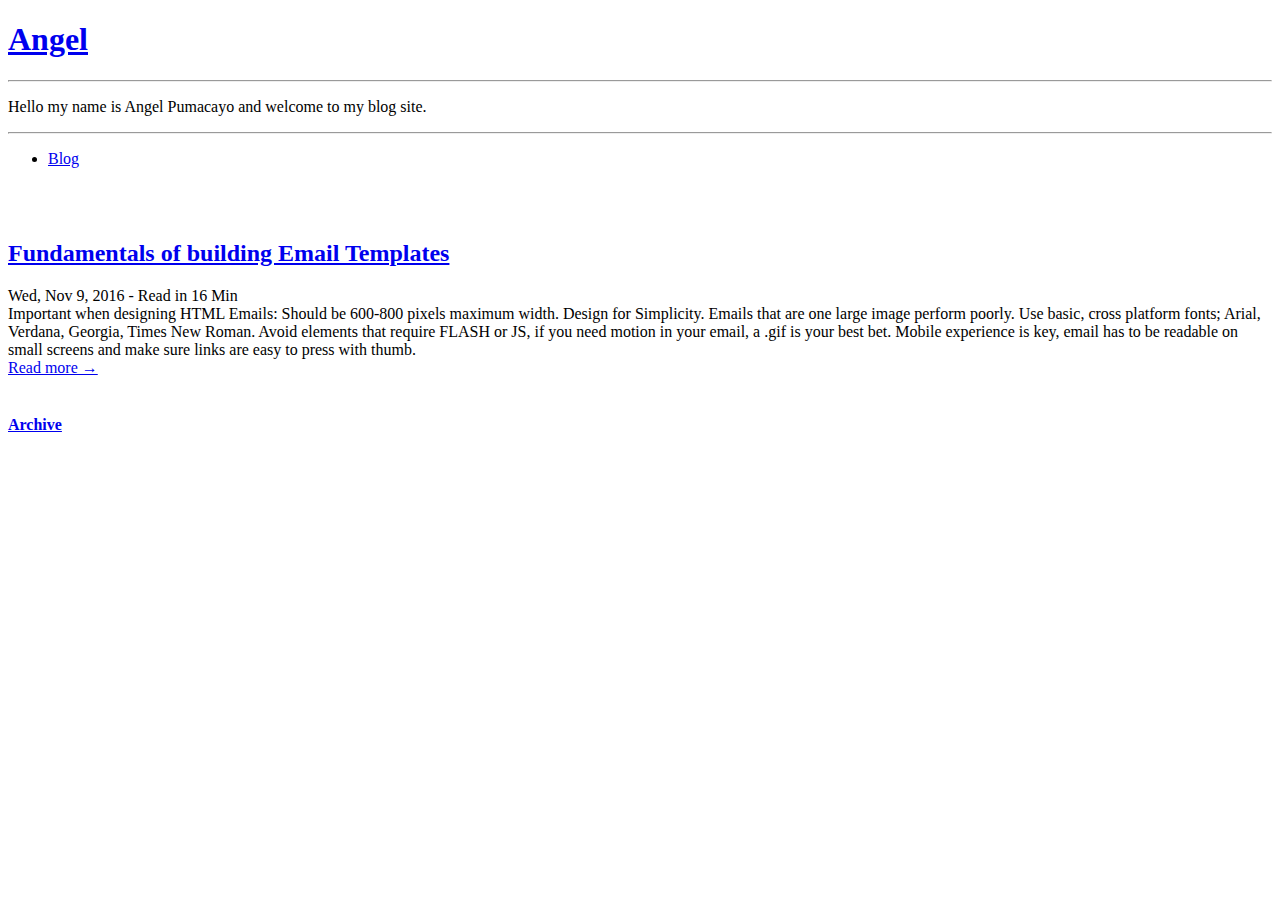
<file: public/index.html>
<!DOCTYPE html>
<html xmlns="http://www.w3.org/1999/xhtml" xml:lang="en" lang="en-us">
<head>
	<meta name="generator" content="Hugo 0.17" />
    <meta http-equiv="content-type" content="text/html; charset=utf-8">
    
    <meta name="viewport" content="width=device-width, initial-scale=1.0, maximum-scale=1">
    <title> Angel  &middot; Angel  </title>
    
    <link rel="stylesheet" type="text/css" href="https://angelpumacayo10.github.io/email-blog//css/uno.css" />
    <link rel="stylesheet" type="text/css" href="https://angelpumacayo10.github.io/email-blog//css/lightGallery.css" />
    
    <link rel="apple-touch-icon-precomposed" sizes="144x144" href="/apple-touch-icon-144-precomposed.png">
    <link rel="shortcut icon" href="/favicon.ico">
    
    <link href="https://angelpumacayo10.github.io/email-blog/index.xml" rel="alternate" type="application/rss+xml" title="Angel " />
    
    <script src="https://angelpumacayo10.github.io/email-blog//js/jquery.min.js"></script>
    <script src="https://angelpumacayo10.github.io/email-blog//js/main.min.js">
    </script>
</head>

    <body>
        <div id="scriptHeader">
    <span class="mobile btn-mobile-menu">
            <i class="fa fa-bars btn-mobile-menu__icon"></i>
            <i class="fa fa-times btn-mobile-close__icon hidden"> </i>
    </span>
    <header class="
        
        
                panel-cover
        
        " >
    <div class="panel-main">
        <div class="panel-main__inner panel-inverted">
            <div class="panel-main__content"> 
                <h1 class="panel-cover__title panel-title">
                    <a href="https://angelpumacayo10.github.io/email-blog//"  title="link to homepage for Angel ">Angel </a>
                </h1>
                <hr class="panel-cover__divider" />
                <p class="panel-cover__description">  Hello my name is Angel Pumacayo and welcome to my blog site.  </p>
                <hr class="panel-cover__divider panel-cover__divider--secondary" />
                <div class="navigation-wrapper">
                    <nav class="cover-navigation cover-navigation--primary">
                        <ul class="navigation">
                            <li class="navigation__item"><a href="https://angelpumacayo10.github.io/email-blog/#blog" title="link to Angel  blog" class="blog-button">Blog</a> </li></br>
                            
                            
                       </ul>
                    </nav> <nav class="cover-navigation navigation--social">
    <ul class="navigation">    </br>    </ul>
</nav>
 </div>
            </div>
        </div>
        <div class="panel-cover--overlay"></div>
    </div>
</header>
</div>
<noscript>
    <style>
        #scriptHeader {display:none;}
        .navigation-wrapper{
            display: block;
            top: 0;
        }
    </style>

    <header class="panel-cover panel-cover--collapsed" style="background-image: url()">
        <div class="panel-main">
            <div class="panel-main__inner panel-inverted">
                <div class="panel-main__content"> 
                    <h1 class="panel-cover__title panel-title">
                        <a href="https://angelpumacayo10.github.io/email-blog//"  title="link to homepage for Angel ">Angel </a>
                    </h1>
                    <hr class="panel-cover__divider" />
                    <p class="panel-cover__description">  This site is built using <a href="http://gohugo.io">hugo</a> and the theme is built by <a href="http://fredrikloch.me">Fredrik</a> if you enjoy it, it is available at <a href="https://github.com/SenjinDarashiva/hugo-uno">github</a>  </p>
                    <hr class="panel-cover__divider panel-cover__divider--secondary" />
                    <div class="navigation-wrapper">
                        <nav class="cover-navigation cover-navigation--primary">
                            <ul class="navigation">
                                <li class="navigation__item"><a href="https://angelpumacayo10.github.io/email-blog//#blog" title="link to Angel  blog" class="blog-button">Blog</a> </li></br>
                                
                                
                           </ul>
                        </nav> <nav class="cover-navigation navigation--social">
    <ul class="navigation">    </br>    </ul>
</nav>
 </div>
                </div>
            </div>
            <div class="panel-cover--overlay"></div>
        </div>
    </header>
</noscript>

        <div class="content-wrapper">
            <div class="content-wrapper__inner">
                <section id="main">
                    <div>
                        
                            
                                <article class="post">
<header>
<h2><a href="https://angelpumacayo10.github.io/email-blog/post/welcome/">Fundamentals of building Email Templates </a> </h2>
<div class="post-meta">Wed, Nov 9, 2016 - Read in 16 Min </div>
</header>
<div class="summary">
    Important when designing HTML Emails:  Should be 600-800 pixels maximum width. Design for Simplicity. Emails that are one large image perform poorly. Use basic, cross platform fonts; Arial, Verdana, Georgia, Times New Roman. Avoid elements that require FLASH or JS, if you need motion in your email, a .gif is your best bet. Mobile experience is key, email has to be readable on small screens and make sure links are easy to press with thumb.
</div>
<footer>
<a href='https://angelpumacayo10.github.io/email-blog/post/welcome/'><nobr>Read more →</nobr></a>
</footer>
</article>


                            
                        
                    </div>
                    </br>
                    <h4>
                        <a href="https://angelpumacayo10.github.io/email-blog//post/">Archive</a>
                    </h4>
                </section>
            </div>
        </div>
        <footer class="footer"></footer>

        
    </body>
</html>
</file>
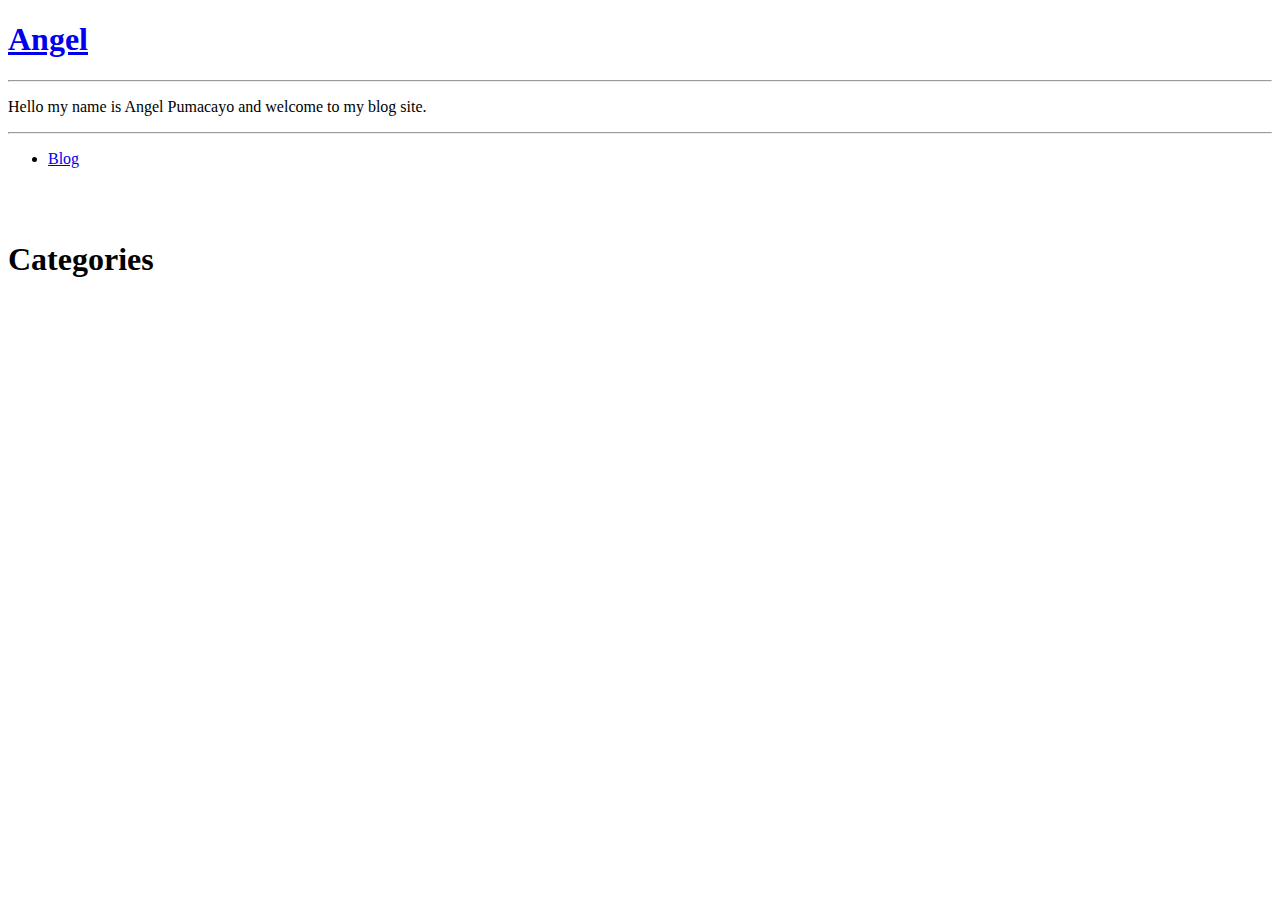
<file: public/categories/index.html>
<!DOCTYPE html>
<html xmlns="http://www.w3.org/1999/xhtml" xml:lang="en" lang="en-us">
<head>
    <meta http-equiv="content-type" content="text/html; charset=utf-8">
    
    <meta name="viewport" content="width=device-width, initial-scale=1.0, maximum-scale=1">
    <title> Categories &middot; Angel  </title>
    
    <link rel="stylesheet" type="text/css" href="https://angelpumacayo10.github.io/email-blog//css/uno.css" />
    <link rel="stylesheet" type="text/css" href="https://angelpumacayo10.github.io/email-blog//css/lightGallery.css" />
    
    <link rel="apple-touch-icon-precomposed" sizes="144x144" href="/apple-touch-icon-144-precomposed.png">
    <link rel="shortcut icon" href="/favicon.ico">
    
    <link href="https://angelpumacayo10.github.io/email-blog/categories/index.xml" rel="alternate" type="application/rss+xml" title="Angel " />
    
    <script src="https://angelpumacayo10.github.io/email-blog//js/jquery.min.js"></script>
    <script src="https://angelpumacayo10.github.io/email-blog//js/main.min.js">
    </script>
</head>

<body>
    <div id="scriptHeader">
    <span class="mobile btn-mobile-menu">
            <i class="fa fa-bars btn-mobile-menu__icon"></i>
            <i class="fa fa-times btn-mobile-close__icon hidden"> </i>
    </span>
    <header class="
        
        
            panel-cover panel-cover--collapsed
        
        " >
    <div class="panel-main">
        <div class="panel-main__inner panel-inverted">
            <div class="panel-main__content"> 
                <h1 class="panel-cover__title panel-title">
                    <a href="https://angelpumacayo10.github.io/email-blog//"  title="link to homepage for Angel ">Angel </a>
                </h1>
                <hr class="panel-cover__divider" />
                <p class="panel-cover__description">  Hello my name is Angel Pumacayo and welcome to my blog site.  </p>
                <hr class="panel-cover__divider panel-cover__divider--secondary" />
                <div class="navigation-wrapper">
                    <nav class="cover-navigation cover-navigation--primary">
                        <ul class="navigation">
                            <li class="navigation__item"><a href="https://angelpumacayo10.github.io/email-blog/#blog" title="link to Angel  blog" class="blog-button">Blog</a> </li></br>
                            
                            
                       </ul>
                    </nav> <nav class="cover-navigation navigation--social">
    <ul class="navigation">    </br>    </ul>
</nav>
 </div>
            </div>
        </div>
        <div class="panel-cover--overlay"></div>
    </div>
</header>
</div>
<noscript>
    <style>
        #scriptHeader {display:none;}
        .navigation-wrapper{
            display: block;
            top: 0;
        }
    </style>

    <header class="panel-cover panel-cover--collapsed" style="background-image: url()">
        <div class="panel-main">
            <div class="panel-main__inner panel-inverted">
                <div class="panel-main__content"> 
                    <h1 class="panel-cover__title panel-title">
                        <a href="https://angelpumacayo10.github.io/email-blog//"  title="link to homepage for Angel ">Angel </a>
                    </h1>
                    <hr class="panel-cover__divider" />
                    <p class="panel-cover__description">  This site is built using <a href="http://gohugo.io">hugo</a> and the theme is built by <a href="http://fredrikloch.me">Fredrik</a> if you enjoy it, it is available at <a href="https://github.com/SenjinDarashiva/hugo-uno">github</a>  </p>
                    <hr class="panel-cover__divider panel-cover__divider--secondary" />
                    <div class="navigation-wrapper">
                        <nav class="cover-navigation cover-navigation--primary">
                            <ul class="navigation">
                                <li class="navigation__item"><a href="https://angelpumacayo10.github.io/email-blog//#blog" title="link to Angel  blog" class="blog-button">Blog</a> </li></br>
                                
                                
                           </ul>
                        </nav> <nav class="cover-navigation navigation--social">
    <ul class="navigation">    </br>    </ul>
</nav>
 </div>
                </div>
            </div>
            <div class="panel-cover--overlay"></div>
        </div>
    </header>
</noscript>

    <div class="content-wrapper">
        <div class="content-wrapper__inner">
            <section id="main">
              <div>
                <h1 id="title">Categories</h1>
                <style type="text/css">
                        #double ul{
                          width:760px;
                          margin-bottom:20px;
                          overflow:hidden;
                        }
                        #double li{
                          line-height:1.5em;
                          float:left;
                          display:inline;
                          width:50%;
                        }
                </style>
                <ul id="double">
                
                
               </ul>
              </div>
            </section>
            </div>
        </div>
    </body>
    
</html>
</file>
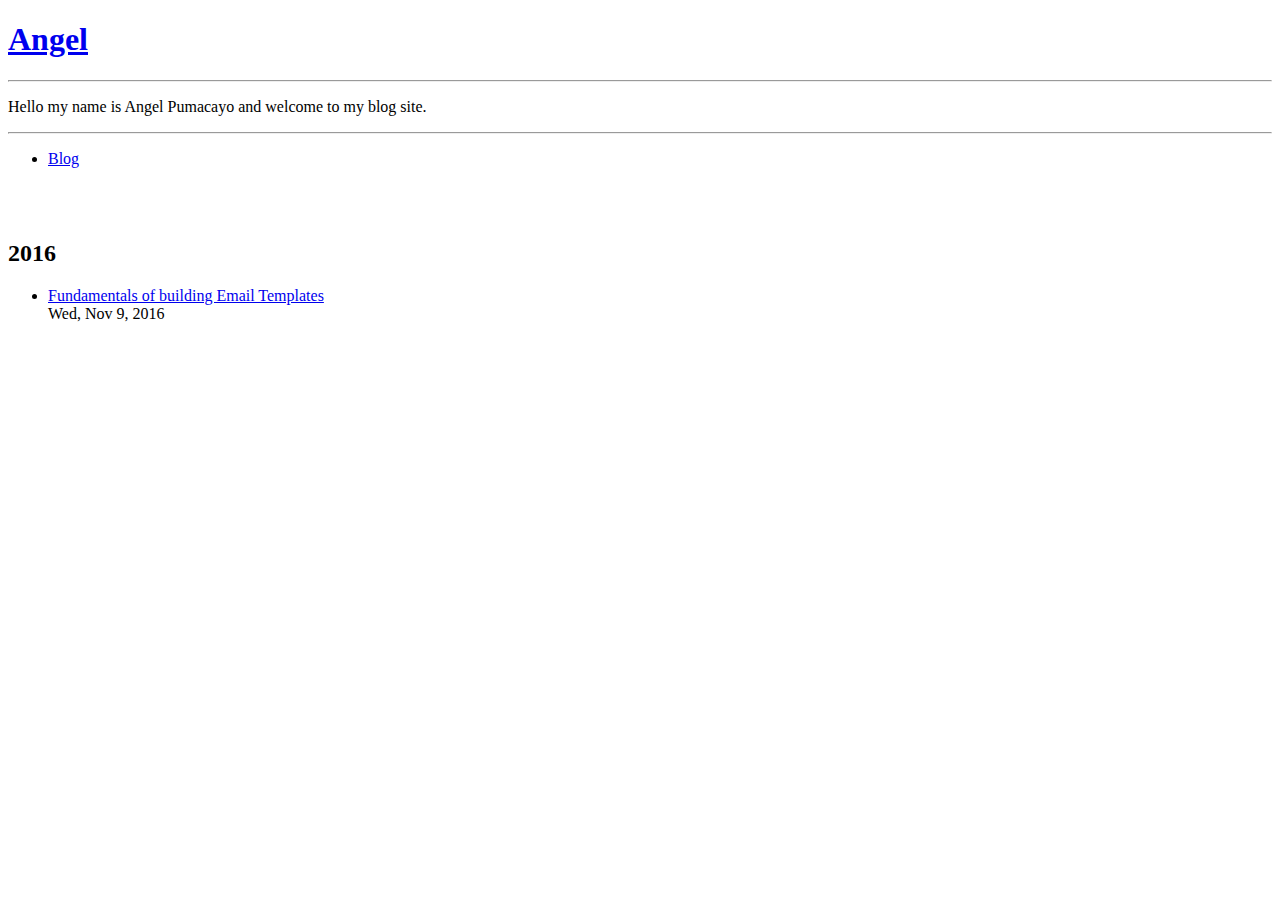
<file: public/post/index.html>
<!DOCTYPE html>
<html xmlns="http://www.w3.org/1999/xhtml" xml:lang="en" lang="en-us">
<head>
    <meta http-equiv="content-type" content="text/html; charset=utf-8">
    
    <meta name="viewport" content="width=device-width, initial-scale=1.0, maximum-scale=1">
    <title> Posts &middot; Angel  </title>
    
    <link rel="stylesheet" type="text/css" href="https://angelpumacayo10.github.io/email-blog//css/uno.css" />
    <link rel="stylesheet" type="text/css" href="https://angelpumacayo10.github.io/email-blog//css/lightGallery.css" />
    
    <link rel="apple-touch-icon-precomposed" sizes="144x144" href="/apple-touch-icon-144-precomposed.png">
    <link rel="shortcut icon" href="/favicon.ico">
    
    <link href="https://angelpumacayo10.github.io/email-blog/post/index.xml" rel="alternate" type="application/rss+xml" title="Angel " />
    
    <script src="https://angelpumacayo10.github.io/email-blog//js/jquery.min.js"></script>
    <script src="https://angelpumacayo10.github.io/email-blog//js/main.min.js">
    </script>
</head>

    <body>
        <div id="scriptHeader">
    <span class="mobile btn-mobile-menu">
            <i class="fa fa-bars btn-mobile-menu__icon"></i>
            <i class="fa fa-times btn-mobile-close__icon hidden"> </i>
    </span>
    <header class="
        
        
            panel-cover panel-cover--collapsed
        
        " >
    <div class="panel-main">
        <div class="panel-main__inner panel-inverted">
            <div class="panel-main__content"> 
                <h1 class="panel-cover__title panel-title">
                    <a href="https://angelpumacayo10.github.io/email-blog//"  title="link to homepage for Angel ">Angel </a>
                </h1>
                <hr class="panel-cover__divider" />
                <p class="panel-cover__description">  Hello my name is Angel Pumacayo and welcome to my blog site.  </p>
                <hr class="panel-cover__divider panel-cover__divider--secondary" />
                <div class="navigation-wrapper">
                    <nav class="cover-navigation cover-navigation--primary">
                        <ul class="navigation">
                            <li class="navigation__item"><a href="https://angelpumacayo10.github.io/email-blog/#blog" title="link to Angel  blog" class="blog-button">Blog</a> </li></br>
                            
                            
                       </ul>
                    </nav> <nav class="cover-navigation navigation--social">
    <ul class="navigation">    </br>    </ul>
</nav>
 </div>
            </div>
        </div>
        <div class="panel-cover--overlay"></div>
    </div>
</header>
</div>
<noscript>
    <style>
        #scriptHeader {display:none;}
        .navigation-wrapper{
            display: block;
            top: 0;
        }
    </style>

    <header class="panel-cover panel-cover--collapsed" style="background-image: url()">
        <div class="panel-main">
            <div class="panel-main__inner panel-inverted">
                <div class="panel-main__content"> 
                    <h1 class="panel-cover__title panel-title">
                        <a href="https://angelpumacayo10.github.io/email-blog//"  title="link to homepage for Angel ">Angel </a>
                    </h1>
                    <hr class="panel-cover__divider" />
                    <p class="panel-cover__description">  This site is built using <a href="http://gohugo.io">hugo</a> and the theme is built by <a href="http://fredrikloch.me">Fredrik</a> if you enjoy it, it is available at <a href="https://github.com/SenjinDarashiva/hugo-uno">github</a>  </p>
                    <hr class="panel-cover__divider panel-cover__divider--secondary" />
                    <div class="navigation-wrapper">
                        <nav class="cover-navigation cover-navigation--primary">
                            <ul class="navigation">
                                <li class="navigation__item"><a href="https://angelpumacayo10.github.io/email-blog//#blog" title="link to Angel  blog" class="blog-button">Blog</a> </li></br>
                                
                                
                           </ul>
                        </nav> <nav class="cover-navigation navigation--social">
    <ul class="navigation">    </br>    </ul>
</nav>
 </div>
                </div>
            </div>
            <div class="panel-cover--overlay"></div>
        </div>
    </header>
</noscript>

        <div class="content-wrapper">
            <div class="content-wrapper__inner">
                
                <h2>2016</h2>
                <ul id="list">
                    
                    <li>
                        <a href="https://angelpumacayo10.github.io/email-blog/post/welcome/">Fundamentals of building Email Templates </a>
                        <div class="meta">Wed, Nov 9, 2016</div>
                    </li>
                    
                </ul>
                
            </div>
        </div>
    </body>
    
</html>
</file>
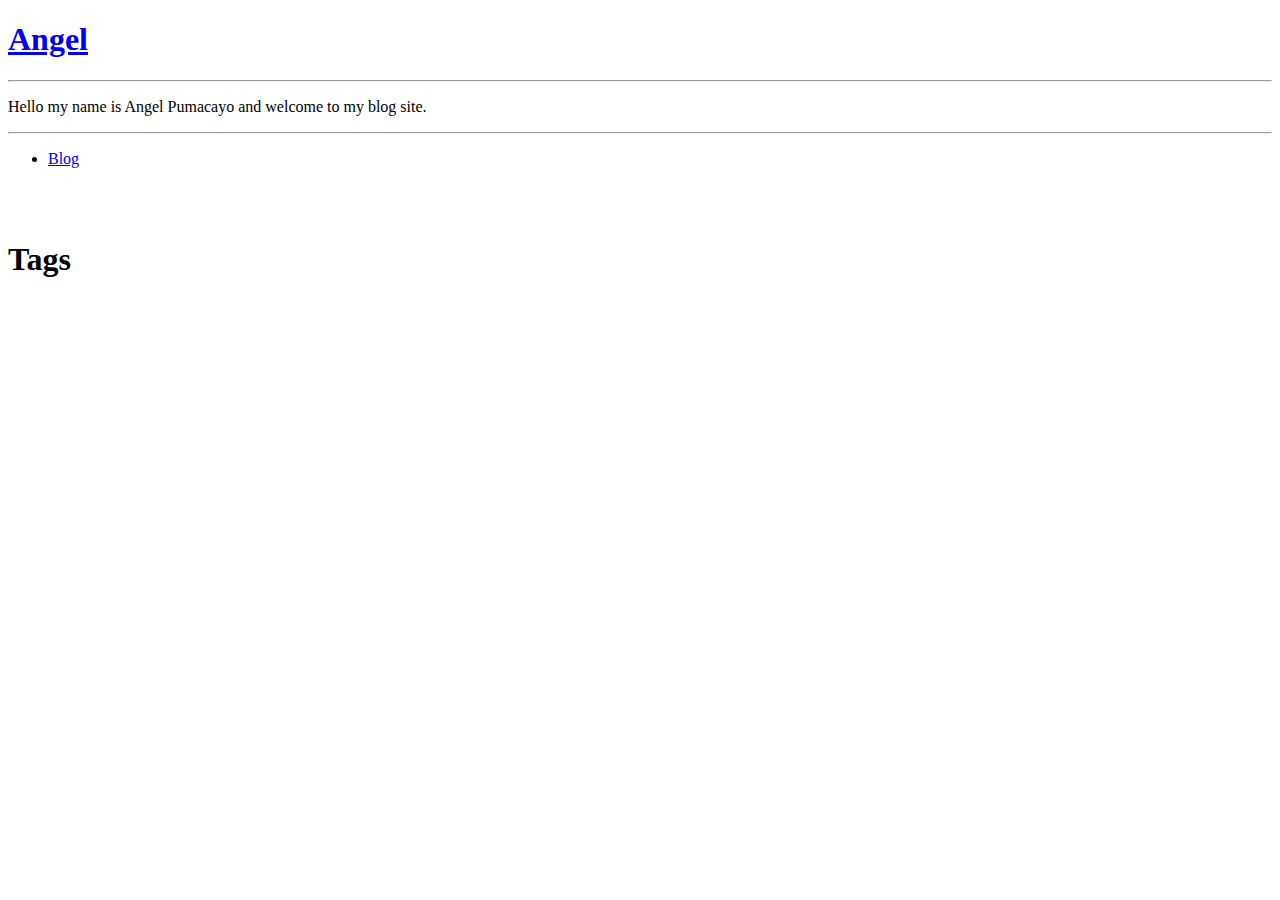
<file: public/tags/index.html>
<!DOCTYPE html>
<html xmlns="http://www.w3.org/1999/xhtml" xml:lang="en" lang="en-us">
<head>
    <meta http-equiv="content-type" content="text/html; charset=utf-8">
    
    <meta name="viewport" content="width=device-width, initial-scale=1.0, maximum-scale=1">
    <title> Tags &middot; Angel  </title>
    
    <link rel="stylesheet" type="text/css" href="https://angelpumacayo10.github.io/email-blog//css/uno.css" />
    <link rel="stylesheet" type="text/css" href="https://angelpumacayo10.github.io/email-blog//css/lightGallery.css" />
    
    <link rel="apple-touch-icon-precomposed" sizes="144x144" href="/apple-touch-icon-144-precomposed.png">
    <link rel="shortcut icon" href="/favicon.ico">
    
    <link href="https://angelpumacayo10.github.io/email-blog/tags/index.xml" rel="alternate" type="application/rss+xml" title="Angel " />
    
    <script src="https://angelpumacayo10.github.io/email-blog//js/jquery.min.js"></script>
    <script src="https://angelpumacayo10.github.io/email-blog//js/main.min.js">
    </script>
</head>

<body>
    <div id="scriptHeader">
    <span class="mobile btn-mobile-menu">
            <i class="fa fa-bars btn-mobile-menu__icon"></i>
            <i class="fa fa-times btn-mobile-close__icon hidden"> </i>
    </span>
    <header class="
        
        
            panel-cover panel-cover--collapsed
        
        " >
    <div class="panel-main">
        <div class="panel-main__inner panel-inverted">
            <div class="panel-main__content"> 
                <h1 class="panel-cover__title panel-title">
                    <a href="https://angelpumacayo10.github.io/email-blog//"  title="link to homepage for Angel ">Angel </a>
                </h1>
                <hr class="panel-cover__divider" />
                <p class="panel-cover__description">  Hello my name is Angel Pumacayo and welcome to my blog site.  </p>
                <hr class="panel-cover__divider panel-cover__divider--secondary" />
                <div class="navigation-wrapper">
                    <nav class="cover-navigation cover-navigation--primary">
                        <ul class="navigation">
                            <li class="navigation__item"><a href="https://angelpumacayo10.github.io/email-blog/#blog" title="link to Angel  blog" class="blog-button">Blog</a> </li></br>
                            
                            
                       </ul>
                    </nav> <nav class="cover-navigation navigation--social">
    <ul class="navigation">    </br>    </ul>
</nav>
 </div>
            </div>
        </div>
        <div class="panel-cover--overlay"></div>
    </div>
</header>
</div>
<noscript>
    <style>
        #scriptHeader {display:none;}
        .navigation-wrapper{
            display: block;
            top: 0;
        }
    </style>

    <header class="panel-cover panel-cover--collapsed" style="background-image: url()">
        <div class="panel-main">
            <div class="panel-main__inner panel-inverted">
                <div class="panel-main__content"> 
                    <h1 class="panel-cover__title panel-title">
                        <a href="https://angelpumacayo10.github.io/email-blog//"  title="link to homepage for Angel ">Angel </a>
                    </h1>
                    <hr class="panel-cover__divider" />
                    <p class="panel-cover__description">  This site is built using <a href="http://gohugo.io">hugo</a> and the theme is built by <a href="http://fredrikloch.me">Fredrik</a> if you enjoy it, it is available at <a href="https://github.com/SenjinDarashiva/hugo-uno">github</a>  </p>
                    <hr class="panel-cover__divider panel-cover__divider--secondary" />
                    <div class="navigation-wrapper">
                        <nav class="cover-navigation cover-navigation--primary">
                            <ul class="navigation">
                                <li class="navigation__item"><a href="https://angelpumacayo10.github.io/email-blog//#blog" title="link to Angel  blog" class="blog-button">Blog</a> </li></br>
                                
                                
                           </ul>
                        </nav> <nav class="cover-navigation navigation--social">
    <ul class="navigation">    </br>    </ul>
</nav>
 </div>
                </div>
            </div>
            <div class="panel-cover--overlay"></div>
        </div>
    </header>
</noscript>

    <div class="content-wrapper">
        <div class="content-wrapper__inner">
            <section id="main">
              <div>
                <h1 id="title">Tags</h1>
                <style type="text/css">
                        #double ul{
                          width:760px;
                          margin-bottom:20px;
                          overflow:hidden;
                        }
                        #double li{
                          line-height:1.5em;
                          float:left;
                          display:inline;
                          width:50%;
                        }
                </style>
                <ul id="double">
                
                
               </ul>
              </div>
            </section>
            </div>
        </div>
    </body>
    
</html>
</file>
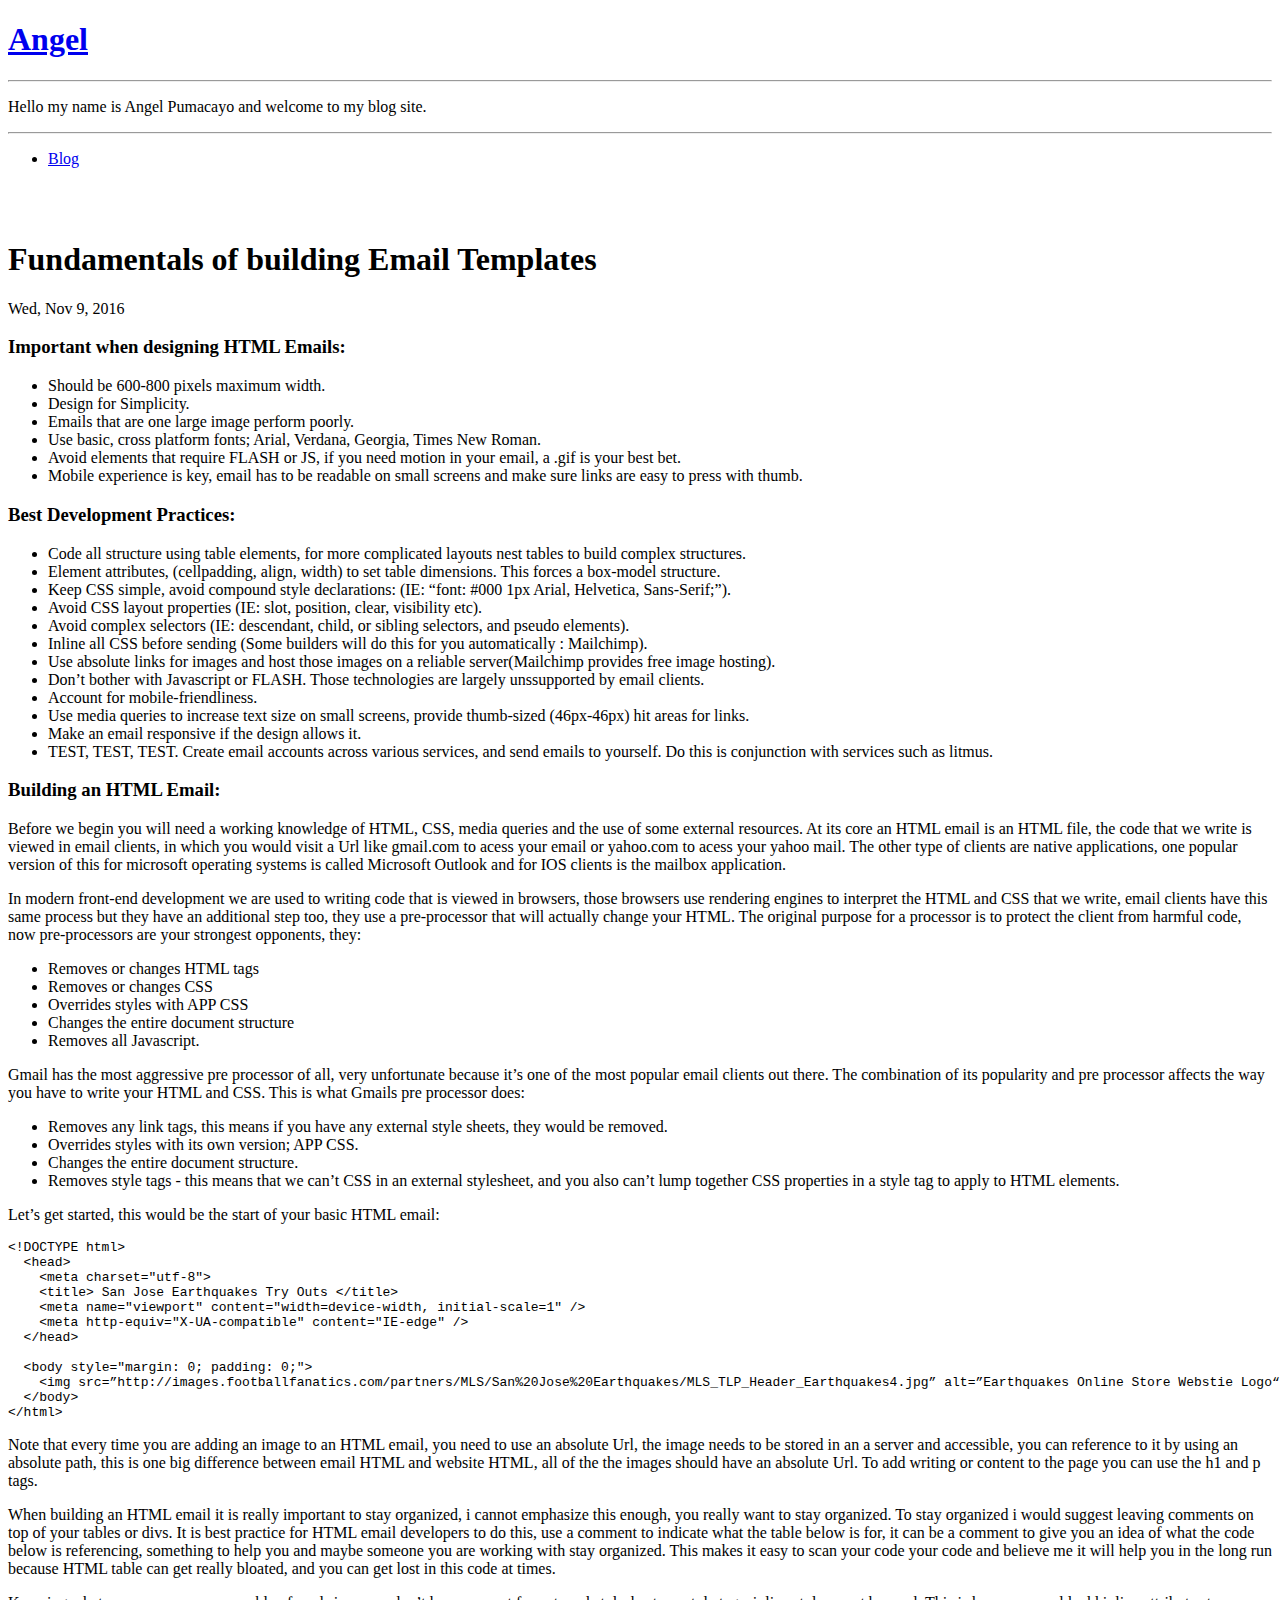
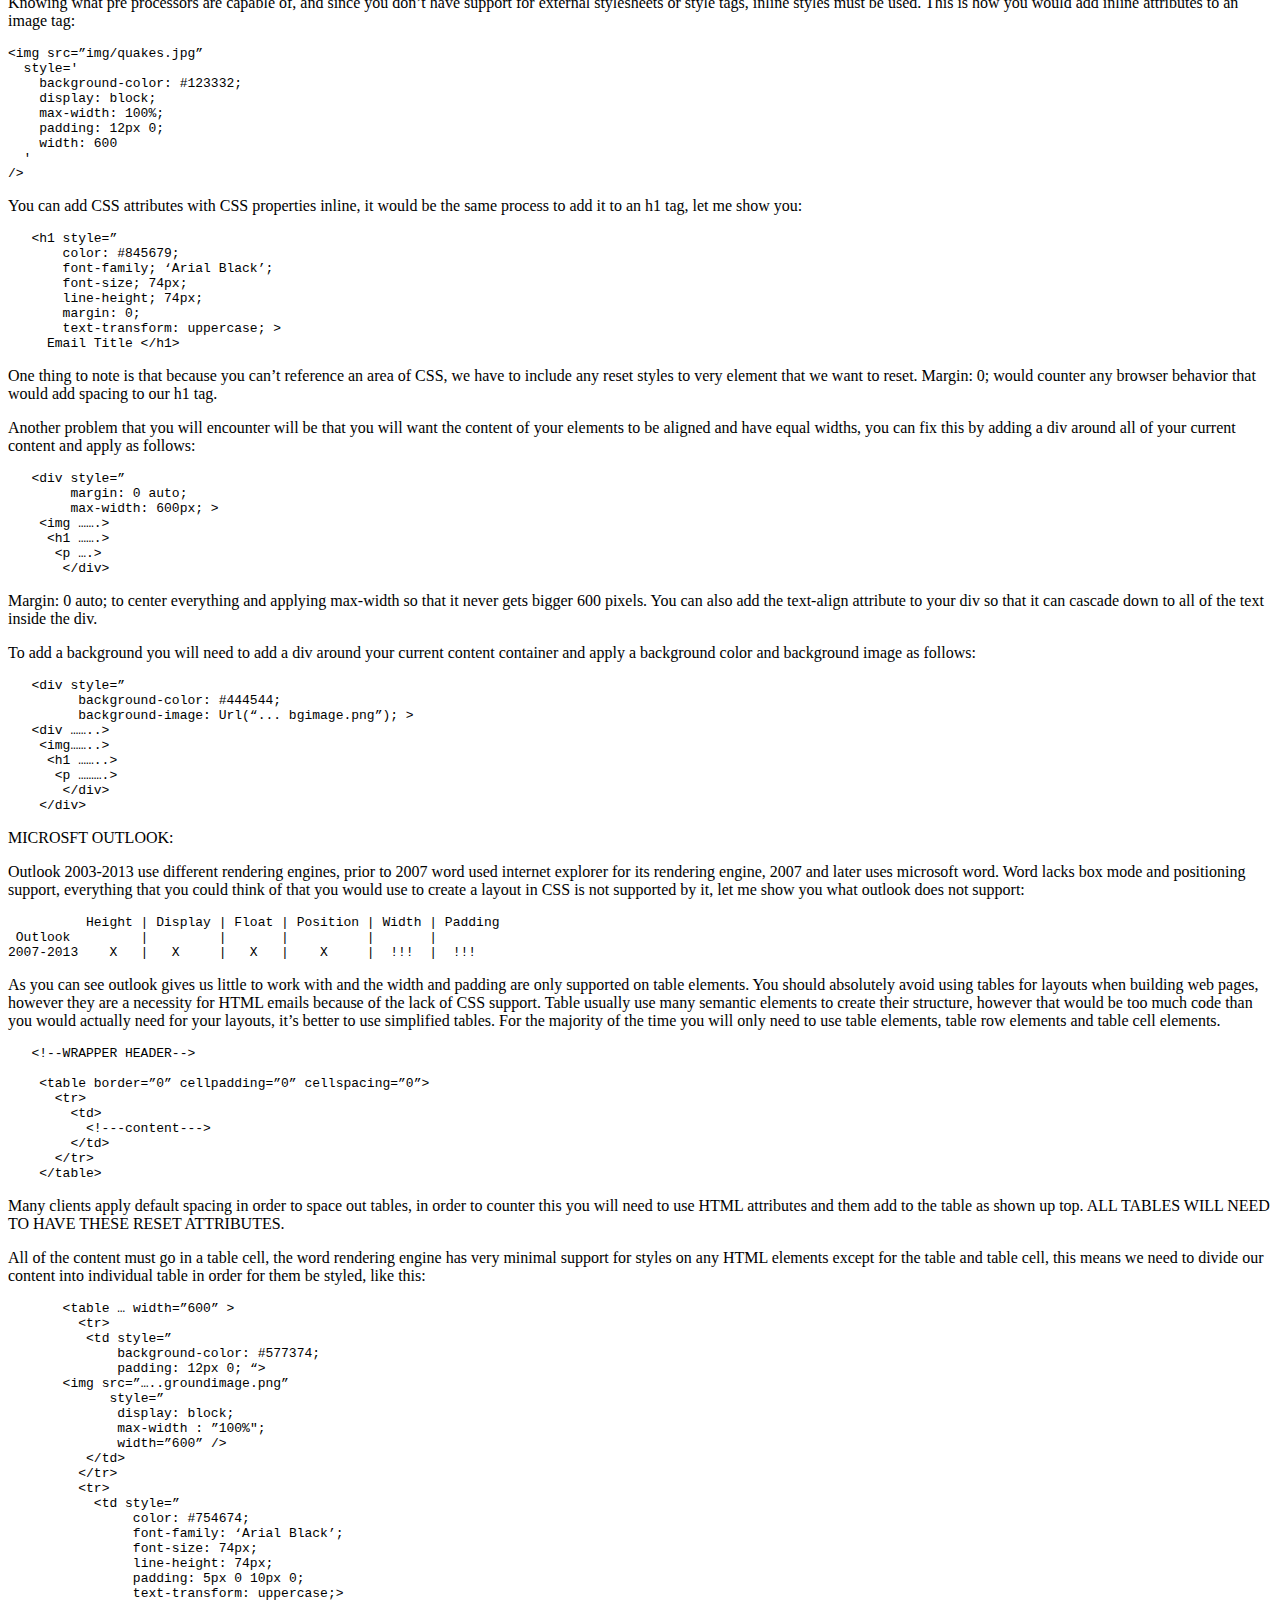
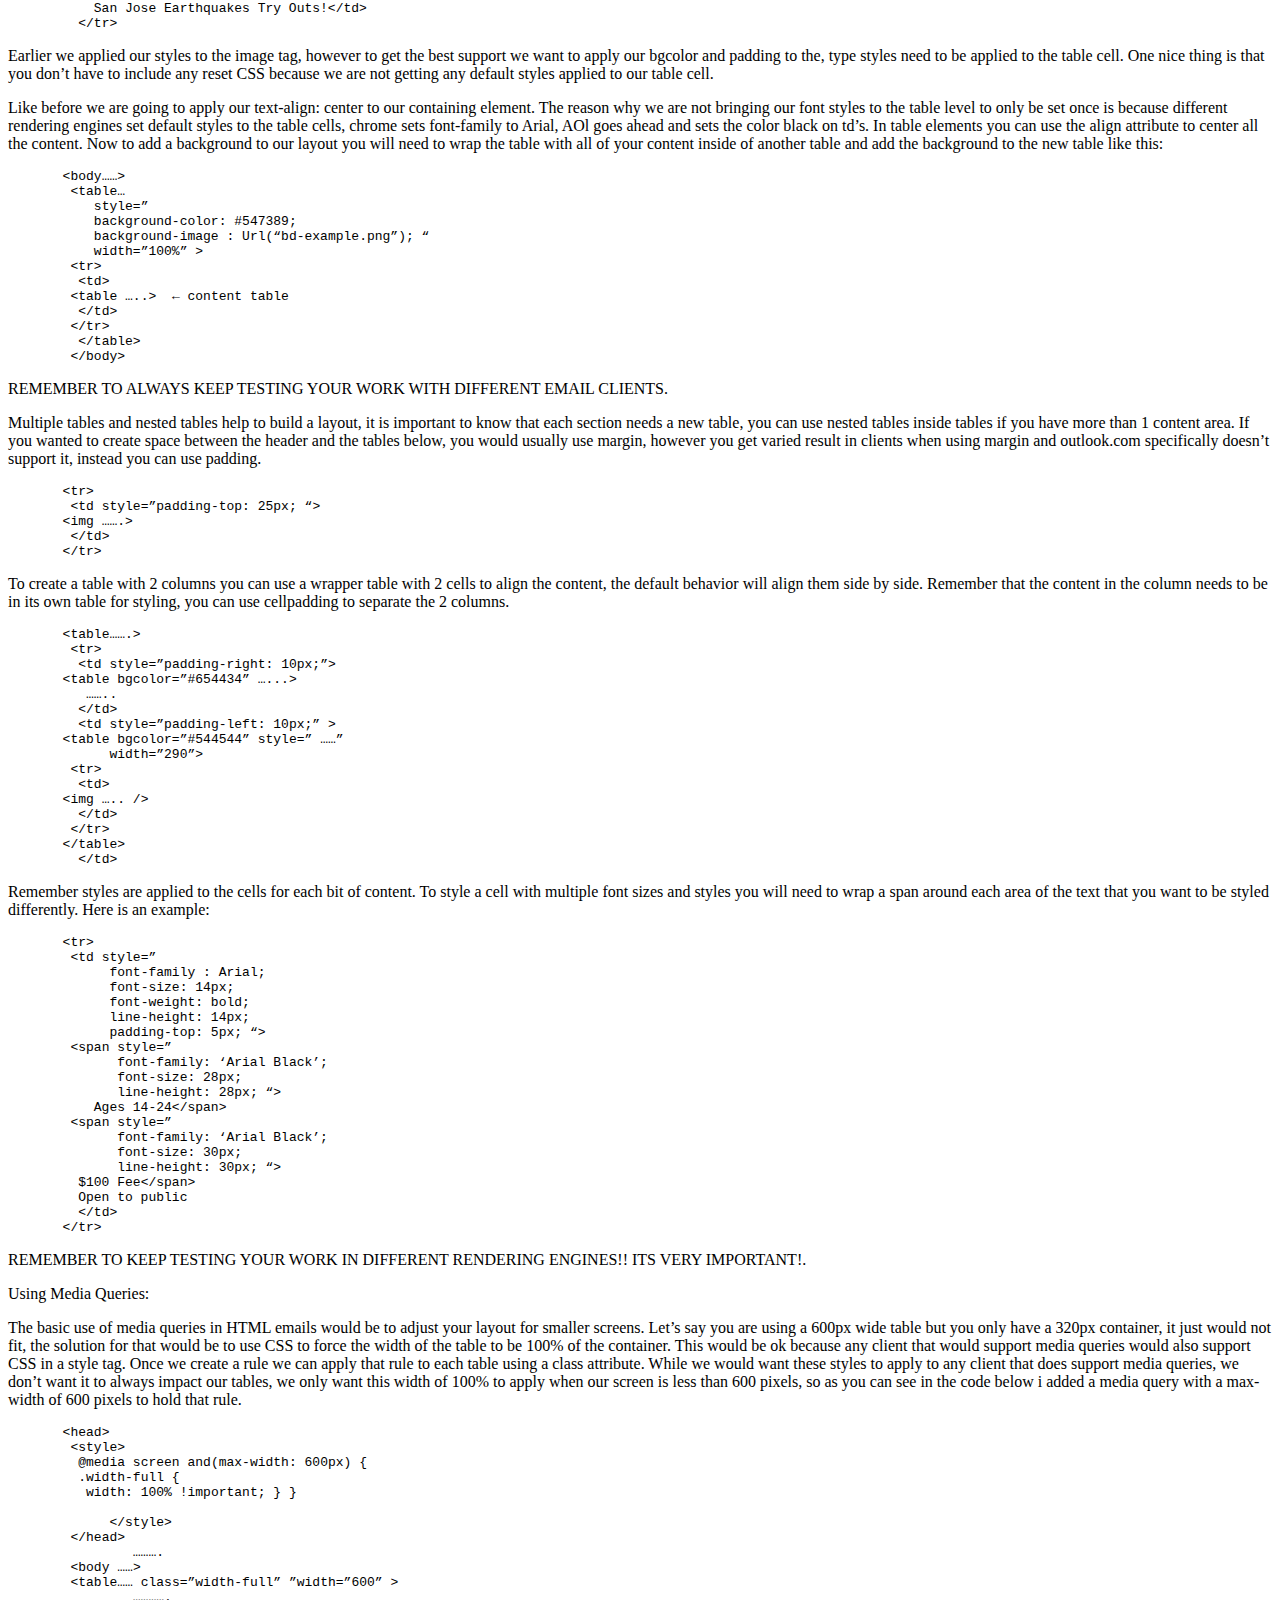
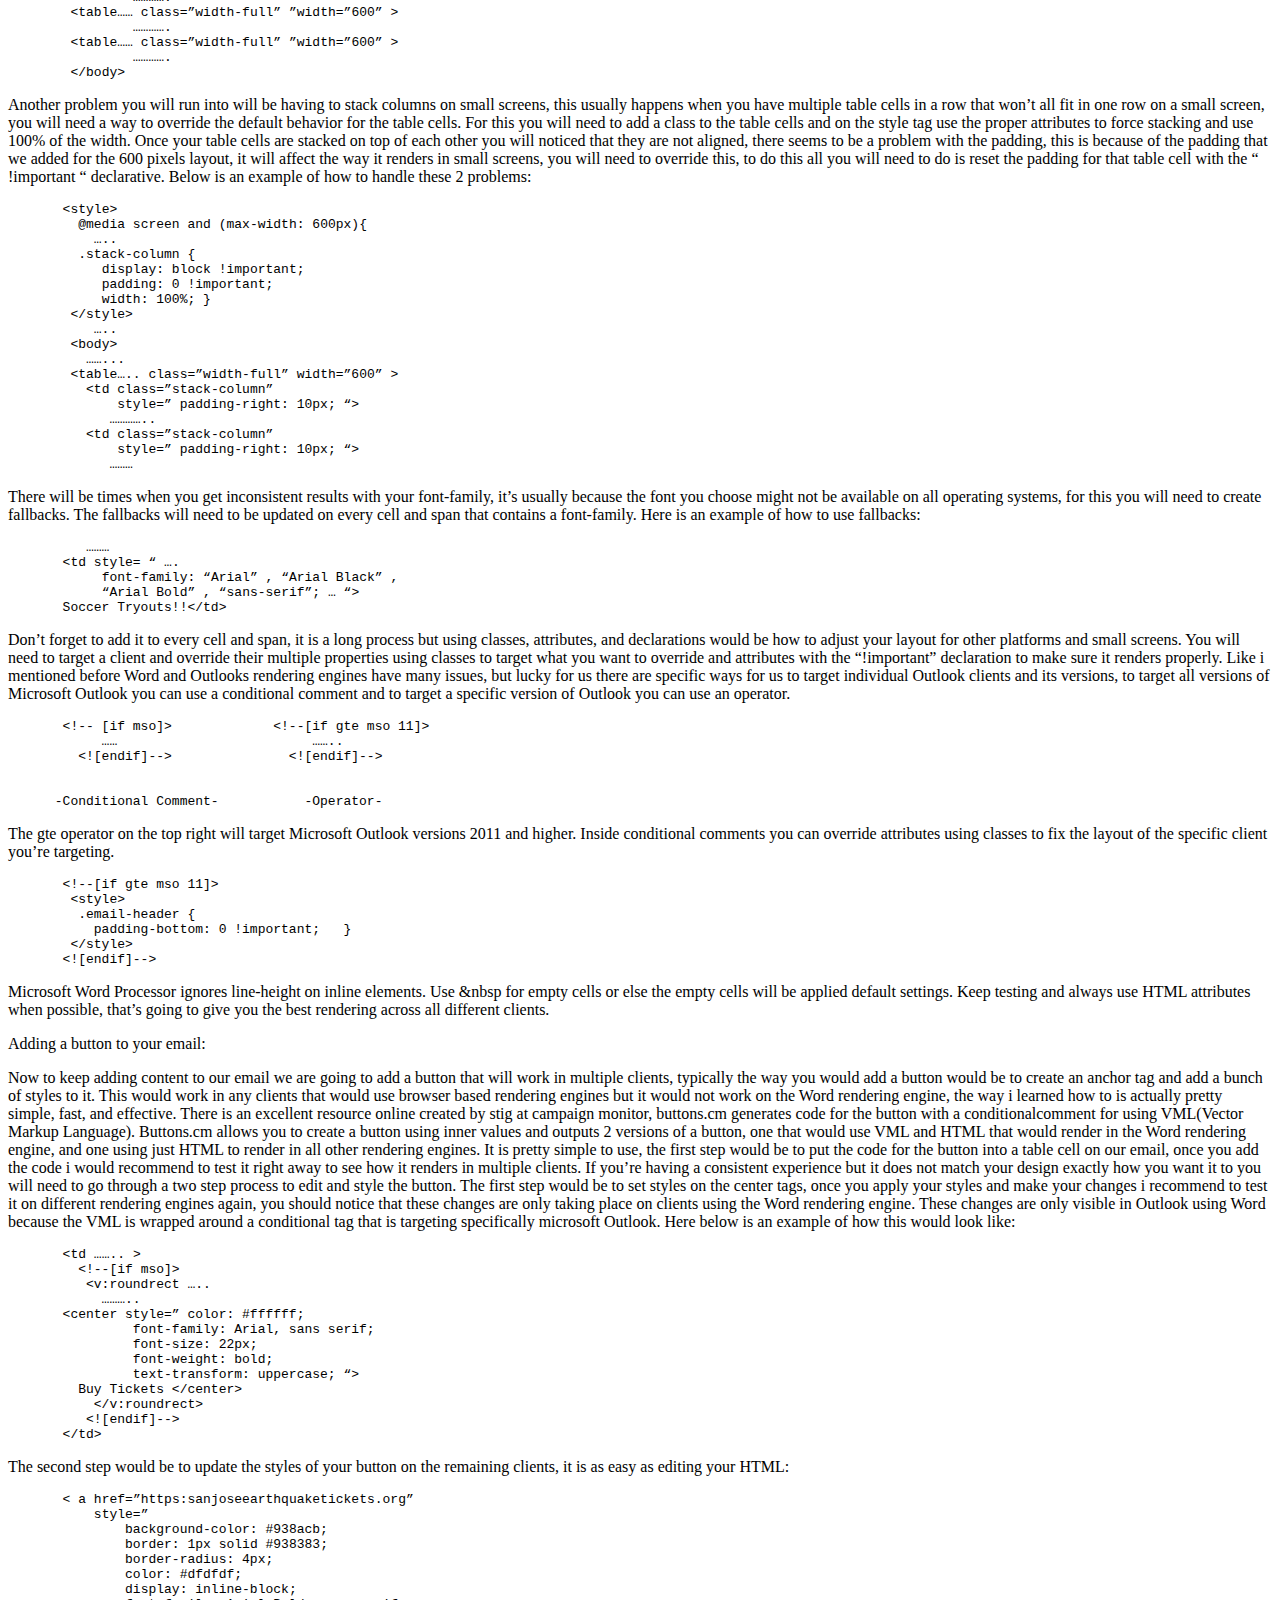
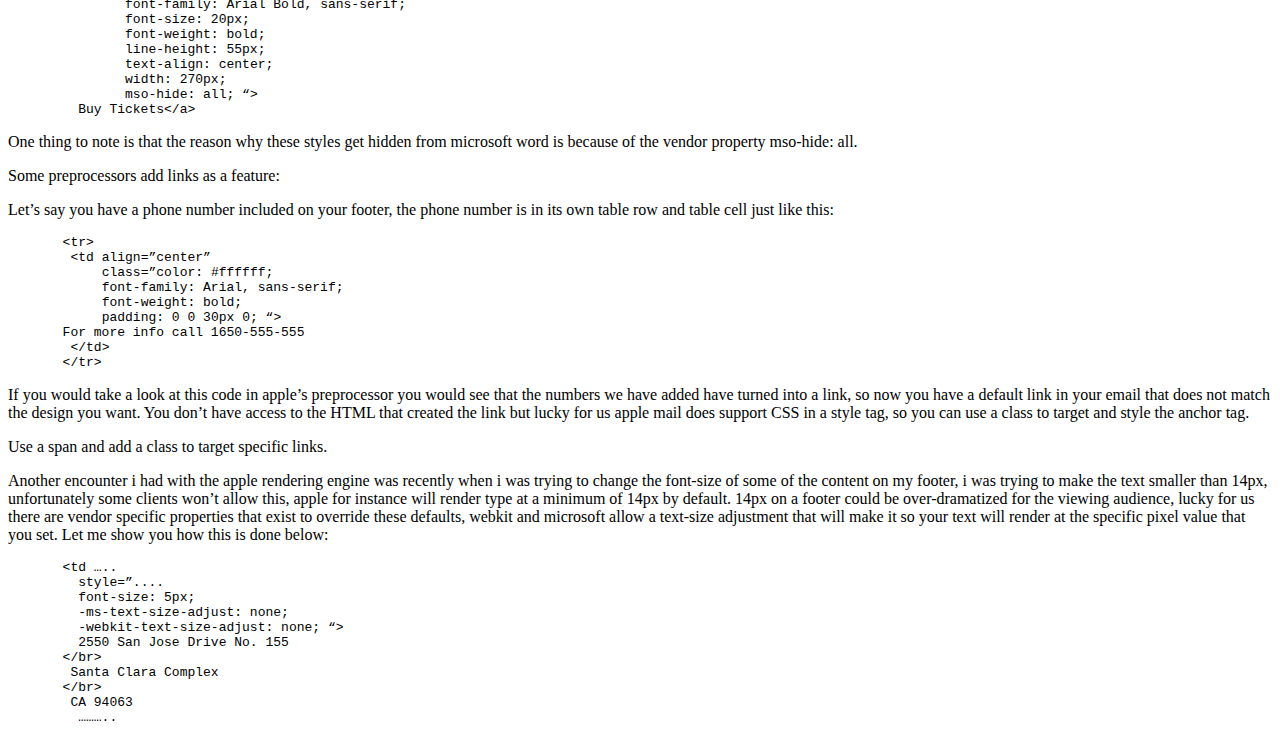
<file: public/post/welcome/index.html>
<!DOCTYPE html>
<html xmlns="http://www.w3.org/1999/xhtml" xml:lang="en" lang="en-us">
<head>
    <meta http-equiv="content-type" content="text/html; charset=utf-8">
    
    <meta name="viewport" content="width=device-width, initial-scale=1.0, maximum-scale=1">
    <title> Fundamentals of building Email Templates &middot; Angel  </title>
    
    <link rel="stylesheet" type="text/css" href="https://angelpumacayo10.github.io/email-blog//css/uno.css" />
    <link rel="stylesheet" type="text/css" href="https://angelpumacayo10.github.io/email-blog//css/lightGallery.css" />
    
    <link rel="apple-touch-icon-precomposed" sizes="144x144" href="/apple-touch-icon-144-precomposed.png">
    <link rel="shortcut icon" href="/favicon.ico">
    
    <link href="" rel="alternate" type="application/rss+xml" title="Angel " />
    
    <script src="https://angelpumacayo10.github.io/email-blog//js/jquery.min.js"></script>
    <script src="https://angelpumacayo10.github.io/email-blog//js/main.min.js">
    </script>
</head>

  <body>
    <div id="scriptHeader">
    <span class="mobile btn-mobile-menu">
            <i class="fa fa-bars btn-mobile-menu__icon"></i>
            <i class="fa fa-times btn-mobile-close__icon hidden"> </i>
    </span>
    <header class="
        
            panel-cover panel-cover--collapsed
        " >
    <div class="panel-main">
        <div class="panel-main__inner panel-inverted">
            <div class="panel-main__content"> 
                <h1 class="panel-cover__title panel-title">
                    <a href="https://angelpumacayo10.github.io/email-blog//"  title="link to homepage for Angel ">Angel </a>
                </h1>
                <hr class="panel-cover__divider" />
                <p class="panel-cover__description">  Hello my name is Angel Pumacayo and welcome to my blog site.  </p>
                <hr class="panel-cover__divider panel-cover__divider--secondary" />
                <div class="navigation-wrapper">
                    <nav class="cover-navigation cover-navigation--primary">
                        <ul class="navigation">
                            <li class="navigation__item"><a href="https://angelpumacayo10.github.io/email-blog/#blog" title="link to Angel  blog" class="blog-button">Blog</a> </li></br>
                            
                            
                       </ul>
                    </nav> <nav class="cover-navigation navigation--social">
    <ul class="navigation">    </br>    </ul>
</nav>
 </div>
            </div>
        </div>
        <div class="panel-cover--overlay"></div>
    </div>
</header>
</div>
<noscript>
    <style>
        #scriptHeader {display:none;}
        .navigation-wrapper{
            display: block;
            top: 0;
        }
    </style>

    <header class="panel-cover panel-cover--collapsed" style="background-image: url()">
        <div class="panel-main">
            <div class="panel-main__inner panel-inverted">
                <div class="panel-main__content"> 
                    <h1 class="panel-cover__title panel-title">
                        <a href="https://angelpumacayo10.github.io/email-blog//"  title="link to homepage for Angel ">Angel </a>
                    </h1>
                    <hr class="panel-cover__divider" />
                    <p class="panel-cover__description">  This site is built using <a href="http://gohugo.io">hugo</a> and the theme is built by <a href="http://fredrikloch.me">Fredrik</a> if you enjoy it, it is available at <a href="https://github.com/SenjinDarashiva/hugo-uno">github</a>  </p>
                    <hr class="panel-cover__divider panel-cover__divider--secondary" />
                    <div class="navigation-wrapper">
                        <nav class="cover-navigation cover-navigation--primary">
                            <ul class="navigation">
                                <li class="navigation__item"><a href="https://angelpumacayo10.github.io/email-blog//#blog" title="link to Angel  blog" class="blog-button">Blog</a> </li></br>
                                
                                
                           </ul>
                        </nav> <nav class="cover-navigation navigation--social">
    <ul class="navigation">    </br>    </ul>
</nav>
 </div>
                </div>
            </div>
            <div class="panel-cover--overlay"></div>
        </div>
    </header>
</noscript>

    <div class="content-wrapper">
      <div class="content-wrapper__inner">
        <div class="post codehilite">
          <h1>Fundamentals of building Email Templates</h1>
          <span class="post-date">Wed, Nov 9, 2016</span>
          

<h3 id="important-when-designing-html-emails">Important when designing HTML Emails:</h3>

<ul>
<li>Should be 600-800 pixels maximum width.</li>
<li>Design for Simplicity.</li>
<li>Emails that are one large image perform poorly.</li>
<li>Use basic, cross platform fonts; Arial, Verdana, Georgia, Times New Roman.</li>
<li>Avoid elements that require FLASH or JS, if you need motion in your email, a .gif is your best bet.</li>
<li>Mobile experience is key, email has to be readable on small screens and make sure links are easy to press with thumb.</li>
</ul>

<h3 id="best-development-practices">Best Development Practices:</h3>

<ul>
<li>Code all structure using table elements, for more complicated layouts nest tables to build complex structures.</li>
<li>Element attributes, (cellpadding, align, width) to set table dimensions. This forces a box-model structure.</li>
<li>Keep CSS simple, avoid compound style declarations: (IE: “font: #000 1px Arial, Helvetica, Sans-Serif;”).</li>
<li>Avoid CSS layout properties (IE: slot, position, clear, visibility etc).</li>
<li>Avoid complex selectors (IE: descendant, child, or sibling selectors, and pseudo elements).</li>
<li>Inline all CSS before sending (Some builders will do this for you automatically : Mailchimp).</li>
<li>Use absolute links for images and host those images on a reliable server(Mailchimp provides free image hosting).</li>
<li>Don’t bother with Javascript or FLASH. Those technologies are largely unssupported by email clients.</li>
<li>Account for mobile-friendliness.</li>
<li>Use media queries to increase text size on small screens, provide thumb-sized (46px-46px) hit areas for links.</li>
<li>Make an email responsive if the design allows it.</li>
<li>TEST, TEST, TEST. Create email accounts across various services, and send emails to yourself. Do this is conjunction with services such as litmus.</li>
</ul>

<h3 id="building-an-html-email">Building an HTML Email:</h3>

<p>Before we begin you will need a working knowledge of HTML, CSS, media queries and the use of some external resources. At its core an HTML email is an HTML file, the code that we write is viewed in email clients, in which you would visit a Url like gmail.com to acess your email or yahoo.com to acess your yahoo mail. The other type of clients are native applications, one popular version of this for microsoft operating systems is called Microsoft Outlook and for IOS clients is the mailbox application.</p>

<p>In modern front-end development we are used to writing code that is viewed in browsers, those browsers use rendering engines to interpret the HTML and CSS that we write, email clients have this same process but they have an additional step too, they use a pre-processor that will actually change your HTML. The original purpose for a processor is to protect the client from harmful code, now pre-processors are your strongest opponents, they:</p>

<ul>
<li>Removes or changes HTML tags</li>
<li>Removes or changes CSS</li>
<li>Overrides styles with APP CSS</li>
<li>Changes the entire document structure</li>
<li>Removes all Javascript.</li>
</ul>

<p>Gmail has the most aggressive pre processor of all, very unfortunate because it’s one of the most popular email clients out there. The combination of its popularity and pre processor affects the way you have to write your HTML and CSS. This is what Gmails pre processor does:</p>

<ul>
<li>Removes any link tags, this means if you have any external style sheets, they would be removed.</li>
<li>Overrides styles with its own version; APP CSS.</li>
<li>Changes the entire document structure.</li>
<li>Removes style tags - this means that we can’t CSS in an external stylesheet, and you also can’t lump together CSS properties in a style tag to apply to HTML elements.</li>
</ul>

<p>Let’s get started, this would be the start of your basic HTML email:</p>
<div class="highlight"><pre><code class="language-html" data-lang="html"><span></span><span class="cp">&lt;!DOCTYPE html&gt;</span>
  <span class="p">&lt;</span><span class="nt">head</span><span class="p">&gt;</span>
    <span class="p">&lt;</span><span class="nt">meta</span> <span class="na">charset</span><span class="o">=</span><span class="s">&quot;utf-8&quot;</span><span class="p">&gt;</span>
    <span class="p">&lt;</span><span class="nt">title</span><span class="p">&gt;</span> San Jose Earthquakes Try Outs <span class="p">&lt;/</span><span class="nt">title</span><span class="p">&gt;</span>
    <span class="p">&lt;</span><span class="nt">meta</span> <span class="na">name</span><span class="o">=</span><span class="s">&quot;viewport&quot;</span> <span class="na">content</span><span class="o">=</span><span class="s">&quot;width=device-width, initial-scale=1&quot;</span> <span class="p">/&gt;</span>
    <span class="p">&lt;</span><span class="nt">meta</span> <span class="na">http-equiv</span><span class="o">=</span><span class="s">&quot;X-UA-compatible&quot;</span> <span class="na">content</span><span class="o">=</span><span class="s">&quot;IE-edge&quot;</span> <span class="p">/&gt;</span>
  <span class="p">&lt;/</span><span class="nt">head</span><span class="p">&gt;</span>

  <span class="p">&lt;</span><span class="nt">body</span> <span class="na">style</span><span class="o">=</span><span class="s">&quot;margin: 0; padding: 0;&quot;</span><span class="p">&gt;</span>
    <span class="p">&lt;</span><span class="nt">img</span> <span class="na">src</span><span class="o">=</span><span class="s">”http://images.footballfanatics.com/partners/MLS/San%20Jose%20Earthquakes/MLS_TLP_Header_Earthquakes4.jpg”</span> <span class="na">alt</span><span class="o">=</span><span class="s">”Earthquakes</span> <span class="na">Online</span> <span class="na">Store</span> <span class="na">Webstie</span> <span class="na">Logo</span><span class="err">“</span> <span class="na">width</span><span class="o">=</span><span class="s">”600”</span> <span class="p">&gt;</span>
  <span class="p">&lt;/</span><span class="nt">body</span><span class="p">&gt;</span>
<span class="p">&lt;/</span><span class="nt">html</span><span class="p">&gt;</span>
</code></pre></div>

<p>Note that every time you are adding an image to an HTML email, you need to use an absolute Url, the image needs to be stored in an a server and accessible, you can reference to it by using an absolute path, this is one big difference between email HTML and website HTML, all of the the images should have an absolute Url. To add writing or content to the page you can use the h1 and p tags.</p>

<p>When building an HTML email it is really important to stay organized, i cannot emphasize this enough, you really want to stay organized. To stay organized i would suggest leaving comments on top of your tables or divs. It is best practice for HTML email developers to do this, use a comment to indicate what the table below is for, it can be a comment to give you an idea of what the code below is referencing, something to help you and maybe someone you are working with stay organized. This makes it easy to scan your code your code and believe me it will help you in the long run because HTML table can get really bloated, and you can get lost in this code at times.</p>

<p>Knowing what pre processors are capable of, and since you don’t have support for external stylesheets or style tags, inline styles must be used. This is how you would add inline attributes to an image tag:</p>
<div class="highlight"><pre><code class="language-html" data-lang="html"><span></span><span class="p">&lt;</span><span class="nt">img</span> <span class="na">src</span><span class="o">=</span><span class="s">”img/quakes.jpg”</span>
  <span class="na">style</span><span class="o">=</span><span class="s">&#39;</span>
<span class="s">    background-color: #123332;</span>
<span class="s">    display: block;</span>
<span class="s">    max-width: 100%;</span>
<span class="s">    padding: 12px 0;</span>
<span class="s">    width: 600</span>
<span class="s">  &#39;</span>
<span class="p">/&gt;</span>
</code></pre></div>

<p>You can add CSS attributes with CSS properties inline, it would be the same process to add it to an h1 tag, let me show you:</p>

<pre><code>   &lt;h1 style=”
       color: #845679;
       font-family; ‘Arial Black’;
       font-size; 74px;
       line-height; 74px;
       margin: 0;
       text-transform: uppercase; &gt;
     Email Title &lt;/h1&gt;
</code></pre>

<p>One thing to note is that because you can’t reference an area of CSS, we have to include any reset styles to very element that we want to reset. Margin: 0; would counter any browser behavior that would add spacing to our h1 tag.</p>

<p>Another problem that you will encounter will be that you will want the content of your elements to be aligned and have equal widths, you can fix this by adding a div around all of your current content and apply as follows:</p>

<pre><code>   &lt;div style=”
        margin: 0 auto;
        max-width: 600px; &gt;
    &lt;img …….&gt;
     &lt;h1 …….&gt;
      &lt;p ….&gt;
       &lt;/div&gt;
</code></pre>

<p>Margin: 0 auto; to center everything and applying max-width so that it never gets bigger 600 pixels. You can also add the text-align attribute to your div so that it can cascade down to all of the text inside the div.</p>

<p>To add a background you will need to add a div around your current content container and apply a background color and background image as follows:</p>

<pre><code>   &lt;div style=”
         background-color: #444544;
         background-image: Url(“... bgimage.png”); &gt;
   &lt;div ……..&gt;
    &lt;img……..&gt;
     &lt;h1 ……..&gt;
      &lt;p ……….&gt;
       &lt;/div&gt;
    &lt;/div&gt;
</code></pre>

<p>MICROSFT OUTLOOK:</p>

<p>Outlook 2003-2013 use different rendering engines, prior to 2007 word used internet explorer for its rendering engine, 2007 and later uses microsoft word. Word lacks box mode and positioning support, everything that you could think of that you would use to create a layout in CSS is not supported by it, let me show you what outlook does not support:</p>

<pre><code>          Height | Display | Float | Position | Width | Padding
 Outlook         |         |       |          |       |
2007-2013    X   |   X     |   X   |    X     |  !!!  |  !!!
</code></pre>

<p>As you can see outlook gives us little to work with and the width and padding are only supported on table elements. You should absolutely avoid using tables for layouts when building web pages, however they are a necessity for HTML emails because of the lack of CSS support.
Table usually use many semantic elements to create their structure, however that would be too much code than you would actually need for your layouts, it’s better to use simplified tables. For the majority of the time you will only need to use table elements, table row elements and table cell elements.</p>

<pre><code>   &lt;!--WRAPPER HEADER--&gt;

    &lt;table border=”0” cellpadding=”0” cellspacing=”0”&gt;
      &lt;tr&gt;
        &lt;td&gt;
          &lt;!---content---&gt;
        &lt;/td&gt;
      &lt;/tr&gt;
    &lt;/table&gt;
</code></pre>

<p>Many clients apply default spacing in order to space out tables, in order to counter this you will need to use HTML attributes and them add to the table as shown up top. ALL TABLES WILL NEED TO HAVE THESE RESET ATTRIBUTES.</p>

<p>All of the content must go in a table cell, the word rendering engine has very minimal support for styles on any HTML elements except for the table and table cell, this means we need to divide our content into individual table in order for them be styled, like this:</p>
<div class="highlight"><pre><code class="language-html" data-lang="html"><span></span>       <span class="p">&lt;</span><span class="nt">table</span> <span class="err">…</span> <span class="na">width</span><span class="o">=</span><span class="s">”600”</span> <span class="p">&gt;</span>
         <span class="p">&lt;</span><span class="nt">tr</span><span class="p">&gt;</span>
          <span class="p">&lt;</span><span class="nt">td</span> <span class="na">style</span><span class="o">=</span><span class="s">”</span>
              <span class="na">background-color:</span> <span class="err">#</span><span class="na">577374</span><span class="err">;</span>
              <span class="na">padding:</span> <span class="na">12px</span> <span class="na">0</span><span class="err">;</span> <span class="err">“</span><span class="p">&gt;</span>
       <span class="p">&lt;</span><span class="nt">img</span> <span class="na">src</span><span class="o">=</span><span class="s">”…..groundimage.png”</span>
             <span class="na">style</span><span class="o">=</span><span class="s">”</span>
              <span class="na">display:</span> <span class="na">block</span><span class="err">;</span>
              <span class="na">max-width</span> <span class="na">:</span> <span class="err">”</span><span class="na">100</span><span class="err">%&quot;;</span>
              <span class="na">width</span><span class="o">=</span><span class="s">”600”</span> <span class="p">/&gt;</span>
          <span class="p">&lt;/</span><span class="nt">td</span><span class="p">&gt;</span>
         <span class="p">&lt;/</span><span class="nt">tr</span><span class="p">&gt;</span>
         <span class="p">&lt;</span><span class="nt">tr</span><span class="p">&gt;</span>
           <span class="p">&lt;</span><span class="nt">td</span> <span class="na">style</span><span class="o">=</span><span class="s">”</span>
                <span class="na">color:</span> <span class="err">#</span><span class="na">754674</span><span class="err">;</span>
                <span class="na">font-family:</span> <span class="err">‘</span><span class="na">Arial</span> <span class="na">Black</span><span class="err">’;</span>
                <span class="na">font-size:</span> <span class="na">74px</span><span class="err">;</span>
                <span class="na">line-height:</span> <span class="na">74px</span><span class="err">;</span>
                <span class="na">padding:</span> <span class="na">5px</span> <span class="na">0</span> <span class="na">10px</span> <span class="na">0</span><span class="err">;</span>
                <span class="na">text-transform:</span> <span class="na">uppercase</span><span class="err">;</span><span class="p">&gt;</span>
           San Jose Earthquakes Try Outs!<span class="p">&lt;/</span><span class="nt">td</span><span class="p">&gt;</span>
         <span class="p">&lt;/</span><span class="nt">tr</span><span class="p">&gt;</span>
</code></pre></div>

<p>Earlier we applied our styles to the image tag, however to get the best support we want to apply our bgcolor and padding to the, type styles need to be applied to the table cell. One nice thing is that you don’t have to include any reset CSS because we are not getting any default styles applied to our table cell.</p>

<p>Like before we are going to apply our text-align: center to our containing element. The reason why we are not bringing our font styles to the table level to only be set once is because different rendering engines set default styles to the table cells, chrome sets font-family to Arial, AOl goes ahead and sets the color black on td’s. In table elements you can use the align attribute to center all the content. Now to add a background to our layout you will need to wrap the table with all of your content inside of another table and add the background to the new table like this:</p>
<div class="highlight"><pre><code class="language-html" data-lang="html"><span></span>       <span class="p">&lt;</span><span class="nt">body</span><span class="err">……</span><span class="p">&gt;</span>
        <span class="p">&lt;</span><span class="nt">table</span><span class="err">…</span>
           <span class="na">style</span><span class="o">=</span><span class="s">”</span>
           <span class="na">background-color:</span> <span class="err">#</span><span class="na">547389</span><span class="err">;</span>
           <span class="na">background-image</span> <span class="na">:</span> <span class="na">Url</span><span class="err">(“</span><span class="na">bd-example</span><span class="err">.</span><span class="na">png</span><span class="err">”);</span> <span class="err">“</span>
           <span class="na">width</span><span class="o">=</span><span class="s">”100%”</span> <span class="p">&gt;</span>
        <span class="p">&lt;</span><span class="nt">tr</span><span class="p">&gt;</span>
         <span class="p">&lt;</span><span class="nt">td</span><span class="p">&gt;</span>
        <span class="p">&lt;</span><span class="nt">table</span> <span class="err">…..</span><span class="p">&gt;</span>  ← content table
         <span class="p">&lt;/</span><span class="nt">td</span><span class="p">&gt;</span>
        <span class="p">&lt;/</span><span class="nt">tr</span><span class="p">&gt;</span>
         <span class="p">&lt;/</span><span class="nt">table</span><span class="p">&gt;</span>
        <span class="p">&lt;/</span><span class="nt">body</span><span class="p">&gt;</span>
</code></pre></div>

<p>REMEMBER TO ALWAYS KEEP TESTING YOUR WORK WITH DIFFERENT EMAIL CLIENTS.</p>

<p>Multiple tables and nested tables help to build a layout, it is important to know that each section needs a new table, you can use nested tables inside tables if you have more than 1 content area. If you wanted to create space between the header and the tables below, you would usually use margin, however you get varied result in clients when using margin and outlook.com specifically doesn’t support it, instead you can use padding.</p>
<div class="highlight"><pre><code class="language-html" data-lang="html"><span></span>       <span class="p">&lt;</span><span class="nt">tr</span><span class="p">&gt;</span>
        <span class="p">&lt;</span><span class="nt">td</span> <span class="na">style</span><span class="o">=</span><span class="s">”padding-top:</span> <span class="na">25px</span><span class="err">;</span> <span class="err">“</span><span class="p">&gt;</span>
       <span class="p">&lt;</span><span class="nt">img</span> <span class="err">…….</span><span class="p">&gt;</span>
        <span class="p">&lt;/</span><span class="nt">td</span><span class="p">&gt;</span>
       <span class="p">&lt;/</span><span class="nt">tr</span><span class="p">&gt;</span>
</code></pre></div>

<p>To create a table with 2 columns you can use a wrapper table with 2 cells to align the content, the default behavior will align them side by side. Remember that the content in the column needs to be in its own table for styling, you can use cellpadding to separate the 2  columns.</p>
<div class="highlight"><pre><code class="language-html" data-lang="html"><span></span>       <span class="p">&lt;</span><span class="nt">table</span><span class="err">…….</span><span class="p">&gt;</span>
        <span class="p">&lt;</span><span class="nt">tr</span><span class="p">&gt;</span>
         <span class="p">&lt;</span><span class="nt">td</span> <span class="na">style</span><span class="o">=</span><span class="s">”padding-right:</span> <span class="na">10px</span><span class="err">;”</span><span class="p">&gt;</span>
       <span class="p">&lt;</span><span class="nt">table</span> <span class="na">bgcolor</span><span class="o">=</span><span class="s">”#654434”</span> <span class="err">…...</span><span class="p">&gt;</span>
          ……..
         <span class="p">&lt;/</span><span class="nt">td</span><span class="p">&gt;</span>
         <span class="p">&lt;</span><span class="nt">td</span> <span class="na">style</span><span class="o">=</span><span class="s">”padding-left:</span> <span class="na">10px</span><span class="err">;”</span> <span class="p">&gt;</span>
       <span class="p">&lt;</span><span class="nt">table</span> <span class="na">bgcolor</span><span class="o">=</span><span class="s">”#544544”</span> <span class="na">style</span><span class="o">=</span><span class="s">”</span> <span class="err">……”</span>
             <span class="na">width</span><span class="o">=</span><span class="s">”290”</span><span class="p">&gt;</span>
        <span class="p">&lt;</span><span class="nt">tr</span><span class="p">&gt;</span>
         <span class="p">&lt;</span><span class="nt">td</span><span class="p">&gt;</span>
       <span class="p">&lt;</span><span class="nt">img</span> <span class="err">…..</span> <span class="p">/&gt;</span>
         <span class="p">&lt;/</span><span class="nt">td</span><span class="p">&gt;</span>
        <span class="p">&lt;/</span><span class="nt">tr</span><span class="p">&gt;</span>
       <span class="p">&lt;/</span><span class="nt">table</span><span class="p">&gt;</span>
         <span class="p">&lt;/</span><span class="nt">td</span><span class="p">&gt;</span>
</code></pre></div>

<p>Remember styles are applied to the cells for each bit of content. To style a cell with multiple font sizes and styles you will need to wrap a span around each area of the text that you want to be styled differently. Here is an example:</p>
<div class="highlight"><pre><code class="language-html" data-lang="html"><span></span>       <span class="p">&lt;</span><span class="nt">tr</span><span class="p">&gt;</span>
        <span class="p">&lt;</span><span class="nt">td</span> <span class="na">style</span><span class="o">=</span><span class="s">”</span>
             <span class="na">font-family</span> <span class="na">:</span> <span class="na">Arial</span><span class="err">;</span>
             <span class="na">font-size:</span> <span class="na">14px</span><span class="err">;</span>
             <span class="na">font-weight:</span> <span class="na">bold</span><span class="err">;</span>
             <span class="na">line-height:</span> <span class="na">14px</span><span class="err">;</span>
             <span class="na">padding-top:</span> <span class="na">5px</span><span class="err">;</span> <span class="err">“</span><span class="p">&gt;</span>
        <span class="p">&lt;</span><span class="nt">span</span> <span class="na">style</span><span class="o">=</span><span class="s">”</span>
              <span class="na">font-family:</span> <span class="err">‘</span><span class="na">Arial</span> <span class="na">Black</span><span class="err">’;</span>
              <span class="na">font-size:</span> <span class="na">28px</span><span class="err">;</span>
              <span class="na">line-height:</span> <span class="na">28px</span><span class="err">;</span> <span class="err">“</span><span class="p">&gt;</span>
           Ages 14-24<span class="p">&lt;/</span><span class="nt">span</span><span class="p">&gt;</span>
        <span class="p">&lt;</span><span class="nt">span</span> <span class="na">style</span><span class="o">=</span><span class="s">”</span>
              <span class="na">font-family:</span> <span class="err">‘</span><span class="na">Arial</span> <span class="na">Black</span><span class="err">’;</span>
              <span class="na">font-size:</span> <span class="na">30px</span><span class="err">;</span>
              <span class="na">line-height:</span> <span class="na">30px</span><span class="err">;</span> <span class="err">“</span><span class="p">&gt;</span>
         $100 Fee<span class="p">&lt;/</span><span class="nt">span</span><span class="p">&gt;</span>
         Open to public
         <span class="p">&lt;/</span><span class="nt">td</span><span class="p">&gt;</span>
       <span class="p">&lt;/</span><span class="nt">tr</span><span class="p">&gt;</span>
</code></pre></div>

<p>REMEMBER TO KEEP TESTING YOUR WORK IN DIFFERENT RENDERING ENGINES!! ITS VERY IMPORTANT!.</p>

<p>Using Media Queries:</p>

<p>The basic use of media queries in HTML emails would be to adjust your layout for smaller screens. Let’s say you are using a 600px wide table but you only have a 320px container, it just would not fit, the solution for that would be to use CSS to force the width of the table to be 100% of the container. This would be ok because any client that would support media queries would also support CSS in a style tag. Once we create a rule we can apply that rule to each table using a class attribute. While we would want these styles to apply to any client that does support media queries, we don’t want it to always impact our tables, we only want this width of 100% to apply when our screen is less than 600 pixels, so as you can see in the code below i added a media query with a max-width of 600 pixels to hold that rule.</p>
<div class="highlight"><pre><code class="language-html" data-lang="html"><span></span>       <span class="p">&lt;</span><span class="nt">head</span><span class="p">&gt;</span>
        <span class="p">&lt;</span><span class="nt">style</span><span class="p">&gt;</span>
         <span class="k">@media</span> <span class="nt">screen</span> <span class="nt">and</span><span class="o">(</span><span class="nt">max-width</span><span class="o">:</span> <span class="nt">600px</span><span class="o">)</span> <span class="p">{</span>
         <span class="nc">.width-full</span> <span class="p">{</span>
          <span class="nb">width</span><span class="o">:</span> <span class="m">100%</span> <span class="cp">!important</span><span class="p">;</span> <span class="p">}</span> <span class="p">}</span>

             <span class="p">&lt;/</span><span class="nt">style</span><span class="p">&gt;</span>
        <span class="p">&lt;/</span><span class="nt">head</span><span class="p">&gt;</span>
                ……….
        <span class="p">&lt;</span><span class="nt">body</span> <span class="err">……</span><span class="p">&gt;</span>
        <span class="p">&lt;</span><span class="nt">table</span><span class="err">……</span> <span class="na">class</span><span class="o">=</span><span class="s">”width-full”</span> <span class="err">”</span><span class="na">width</span><span class="o">=</span><span class="s">”600”</span> <span class="p">&gt;</span>
                ………….
        <span class="p">&lt;</span><span class="nt">table</span><span class="err">……</span> <span class="na">class</span><span class="o">=</span><span class="s">”width-full”</span> <span class="err">”</span><span class="na">width</span><span class="o">=</span><span class="s">”600”</span> <span class="p">&gt;</span>
                ………….
        <span class="p">&lt;</span><span class="nt">table</span><span class="err">……</span> <span class="na">class</span><span class="o">=</span><span class="s">”width-full”</span> <span class="err">”</span><span class="na">width</span><span class="o">=</span><span class="s">”600”</span> <span class="p">&gt;</span>
                ………….
        <span class="p">&lt;/</span><span class="nt">body</span><span class="p">&gt;</span>
</code></pre></div>

<p>Another problem you will run into will be having to stack columns on small screens, this usually happens when you have multiple table cells in a row that won’t all fit in one row on a small screen, you will need a way to override the default behavior for the table cells. For this you will need to add a class to the table cells and on the style tag use the proper attributes to force stacking and use 100% of the width. Once your table cells are stacked on top of each other you will noticed that they are not aligned, there seems to be a problem with the padding, this is because of the padding that we added for the 600 pixels layout, it will affect the way it renders in small screens, you will need to override this, to do this all you will need to do is reset the padding for that table cell with the “ !important “ declarative. Below is an example of how to handle these 2 problems:</p>
<div class="highlight"><pre><code class="language-html" data-lang="html"><span></span>       <span class="p">&lt;</span><span class="nt">style</span><span class="p">&gt;</span>
         <span class="k">@media</span> <span class="nt">screen</span> <span class="nt">and</span> <span class="o">(</span><span class="nt">max-width</span><span class="o">:</span> <span class="nt">600px</span><span class="o">)</span><span class="p">{</span>
           <span class="err">…</span><span class="o">..</span>
         <span class="nc">.stack-column</span> <span class="p">{</span>
            <span class="nb">display</span><span class="o">:</span> <span class="nb">block</span> <span class="cp">!important</span><span class="p">;</span>
            <span class="nb">padding</span><span class="o">:</span> <span class="m">0</span> <span class="cp">!important</span><span class="p">;</span>
            <span class="nb">width</span><span class="o">:</span> <span class="m">100%</span><span class="p">;</span> <span class="p">}</span>
        <span class="p">&lt;/</span><span class="nt">style</span><span class="p">&gt;</span>
           …..
        <span class="p">&lt;</span><span class="nt">body</span><span class="p">&gt;</span>
          ……...
        <span class="p">&lt;</span><span class="nt">table</span><span class="err">…..</span> <span class="na">class</span><span class="o">=</span><span class="s">”width-full”</span> <span class="na">width</span><span class="o">=</span><span class="s">”600”</span> <span class="p">&gt;</span>
          <span class="p">&lt;</span><span class="nt">td</span> <span class="na">class</span><span class="o">=</span><span class="s">”stack-column”</span>
              <span class="na">style</span><span class="o">=</span><span class="s">”</span> <span class="na">padding-right:</span> <span class="na">10px</span><span class="err">;</span> <span class="err">“</span><span class="p">&gt;</span>
             …………..
          <span class="p">&lt;</span><span class="nt">td</span> <span class="na">class</span><span class="o">=</span><span class="s">”stack-column”</span>
              <span class="na">style</span><span class="o">=</span><span class="s">”</span> <span class="na">padding-right:</span> <span class="na">10px</span><span class="err">;</span> <span class="err">“</span><span class="p">&gt;</span>
             ………
</code></pre></div>

<p>There will be times when you get inconsistent results with your font-family, it’s usually because the font you choose might not be available on all operating systems, for this you will need to create fallbacks. The fallbacks will need to be updated on every cell and span that contains a font-family. Here is an example of how to use fallbacks:</p>
<div class="highlight"><pre><code class="language-html" data-lang="html"><span></span>          ………
       <span class="p">&lt;</span><span class="nt">td</span> <span class="na">style</span><span class="o">=</span> <span class="s">“</span> <span class="err">….</span>
            <span class="na">font-family:</span> <span class="err">“</span><span class="na">Arial</span><span class="err">”</span> <span class="err">,</span> <span class="err">“</span><span class="na">Arial</span> <span class="na">Black</span><span class="err">”</span> <span class="err">,</span>
            <span class="err">“</span><span class="na">Arial</span> <span class="na">Bold</span><span class="err">”</span> <span class="err">,</span> <span class="err">“</span><span class="na">sans-serif</span><span class="err">”;</span> <span class="err">…</span> <span class="err">“</span><span class="p">&gt;</span>
       Soccer Tryouts!!<span class="p">&lt;/</span><span class="nt">td</span><span class="p">&gt;</span>
</code></pre></div>

<p>Don’t forget to add it to every cell and span, it is a long process but using classes, attributes, and declarations would be how to adjust your layout for other platforms and small screens. You will need to target a client and override their multiple properties using classes to target what you want to override and attributes with the “!important” declaration to make sure it renders properly.
Like i mentioned before Word and Outlooks rendering engines have many issues, but lucky for us there are specific ways for us to target individual Outlook clients and its versions, to target all versions of Microsoft Outlook you can use a conditional comment and to target a specific version of Outlook you can use an operator.</p>
<div class="highlight"><pre><code class="language-html" data-lang="html"><span></span>       <span class="c">&lt;!-- [if mso]&gt;             &lt;!--[if gte mso 11]&gt;</span>
<span class="c">            ……                         ……..</span>
<span class="c">         &lt;![endif]--&gt;</span>               <span class="cp">&lt;![endif]--&gt;</span>


      -Conditional Comment-           -Operator-
</code></pre></div>

<p>The gte operator on the top right will target Microsoft Outlook versions 2011 and higher. Inside conditional comments you can override attributes using classes to fix the layout of the specific client you’re targeting.</p>
<div class="highlight"><pre><code class="language-html" data-lang="html"><span></span>       <span class="c">&lt;!--[if gte mso 11]&gt;</span>
<span class="c">        &lt;style&gt;</span>
<span class="c">         .email-header {</span>
<span class="c">           padding-bottom: 0 !important;   }</span>
<span class="c">        &lt;/style&gt;</span>
<span class="c">       &lt;![endif]--&gt;</span>
</code></pre></div>

<p>Microsoft Word Processor ignores line-height on inline elements.
Use &amp;nbsp for empty cells or else the empty cells will be applied default settings.
Keep testing and always use HTML attributes when possible, that’s going to give you the best rendering across all different clients.</p>

<p>Adding a button to your email:</p>

<p>Now to keep adding content to our email we are going to add a button that will work in multiple clients, typically the way you would add a button would be to create an anchor tag and add a bunch of styles to it. This would work in any clients that would use browser based rendering engines but it would not work on the Word rendering engine, the way i learned how to is actually pretty simple, fast, and effective. There is an excellent resource online created by stig at campaign monitor, buttons.cm generates code for the button with a conditionalcomment for using VML(Vector Markup Language). Buttons.cm allows you to create a button using inner values and outputs 2 versions of a button, one that would use VML and HTML that would render in the Word rendering engine, and one using just HTML to render in all other rendering engines. It is pretty simple to use, the first step would be to put the code for the button into a table cell on our email, once you add the code i would recommend to test it right away to see how it renders in multiple clients. If you’re having a consistent experience but it does not match your design exactly how you want it to you will need to go through a two step process to edit and style the button. The first step would be to set styles on the center tags, once you apply your styles and make your changes i recommend to test it on different rendering engines again, you should notice that these changes are only taking place on clients using the Word rendering engine. These changes are only visible in Outlook using Word because the VML is wrapped around a conditional tag that is targeting specifically microsoft Outlook. Here below is an example of how this would look like:</p>
<div class="highlight"><pre><code class="language-html" data-lang="html"><span></span>       <span class="p">&lt;</span><span class="nt">td</span> <span class="err">……..</span> <span class="p">&gt;</span>
         <span class="c">&lt;!--[if mso]&gt;</span>
<span class="c">          &lt;v:roundrect …..</span>
<span class="c">            ………..</span>
<span class="c">       &lt;center style=” color: #ffffff;</span>
<span class="c">                font-family: Arial, sans serif;</span>
<span class="c">                font-size: 22px;</span>
<span class="c">                font-weight: bold;</span>
<span class="c">                text-transform: uppercase; “&gt;</span>
<span class="c">         Buy Tickets &lt;/center&gt;</span>
<span class="c">           &lt;/v:roundrect&gt;</span>
<span class="c">          &lt;![endif]--&gt;</span>
       <span class="p">&lt;/</span><span class="nt">td</span><span class="p">&gt;</span>
</code></pre></div>

<p>The second step would be to update the styles of your button on the remaining clients, it is as easy as editing your HTML:</p>
<div class="highlight"><pre><code class="language-html" data-lang="html"><span></span>       <span class="p">&lt;</span> <span class="nt">a</span> <span class="na">href</span><span class="o">=</span><span class="s">”https:sanjoseearthquaketickets.org”</span>
           <span class="na">style</span><span class="o">=</span><span class="s">”</span>
               <span class="na">background-color:</span> <span class="err">#</span><span class="na">938acb</span><span class="err">;</span>
               <span class="na">border:</span> <span class="na">1px</span> <span class="na">solid</span> <span class="err">#</span><span class="na">938383</span><span class="err">;</span>
               <span class="na">border-radius:</span> <span class="na">4px</span><span class="err">;</span>
               <span class="na">color:</span> <span class="err">#</span><span class="na">dfdfdf</span><span class="err">;</span>
               <span class="na">display:</span> <span class="na">inline-block</span><span class="err">;</span>
               <span class="na">font-family:</span> <span class="na">Arial</span> <span class="na">Bold</span><span class="err">,</span> <span class="na">sans-serif</span><span class="err">;</span>
               <span class="na">font-size:</span> <span class="na">20px</span><span class="err">;</span>
               <span class="na">font-weight:</span> <span class="na">bold</span><span class="err">;</span>
               <span class="na">line-height:</span> <span class="na">55px</span><span class="err">;</span>
               <span class="na">text-align:</span> <span class="na">center</span><span class="err">;</span>
               <span class="na">width:</span> <span class="na">270px</span><span class="err">;</span>
               <span class="na">mso-hide:</span> <span class="na">all</span><span class="err">;</span> <span class="err">“</span><span class="p">&gt;</span>
         Buy Tickets<span class="p">&lt;/</span><span class="nt">a</span><span class="p">&gt;</span>
</code></pre></div>

<p>One thing to note is that the reason why these styles get hidden from microsoft word is because of the vendor property mso-hide: all.</p>

<p>Some preprocessors add links as a feature:</p>

<p>Let’s say you have a phone number included on your footer, the phone number is in its own table row and table cell just like this:</p>
<div class="highlight"><pre><code class="language-html" data-lang="html"><span></span>       <span class="p">&lt;</span><span class="nt">tr</span><span class="p">&gt;</span>
        <span class="p">&lt;</span><span class="nt">td</span> <span class="na">align</span><span class="o">=</span><span class="s">”center”</span>
            <span class="na">class</span><span class="o">=</span><span class="s">”color:</span> <span class="err">#</span><span class="na">ffffff</span><span class="err">;</span>
            <span class="na">font-family:</span> <span class="na">Arial</span><span class="err">,</span> <span class="na">sans-serif</span><span class="err">;</span>
            <span class="na">font-weight:</span> <span class="na">bold</span><span class="err">;</span>
            <span class="na">padding:</span> <span class="na">0</span> <span class="na">0</span> <span class="na">30px</span> <span class="na">0</span><span class="err">;</span> <span class="err">“</span><span class="p">&gt;</span>
       For more info call 1650-555-555
        <span class="p">&lt;/</span><span class="nt">td</span><span class="p">&gt;</span>
       <span class="p">&lt;/</span><span class="nt">tr</span><span class="p">&gt;</span>
</code></pre></div>

<p>If you would take a look at this code in apple’s preprocessor you would see that the numbers we have added have turned into a link, so now you have a default link in your email that does not match the design you want. You don’t have access to the HTML that created the link but lucky for us apple mail does support CSS in a style tag, so you can use a class to target and style the anchor tag.</p>

<p>Use a span and add a class to target specific links.</p>

<p>Another encounter i had with the apple rendering engine was recently when i was trying to change the font-size of some of the content on my footer, i was trying to make the text smaller than 14px, unfortunately some clients won’t allow this, apple for instance will render type at a minimum of 14px by default. 14px on a footer could be over-dramatized for the viewing audience, lucky for us there are vendor specific properties that exist to override these defaults, webkit and microsoft allow a text-size adjustment that will make it so your text will render at the specific pixel value that you set. Let me show you how this is done below:</p>
<div class="highlight"><pre><code class="language-html" data-lang="html"><span></span>       <span class="p">&lt;</span><span class="nt">td</span> <span class="err">…..</span>
         <span class="na">style</span><span class="o">=</span><span class="s">”....</span>
         <span class="na">font-size:</span> <span class="na">5px</span><span class="err">;</span>
         <span class="na">-ms-text-size-adjust:</span> <span class="na">none</span><span class="err">;</span>
         <span class="na">-webkit-text-size-adjust:</span> <span class="na">none</span><span class="err">;</span> <span class="err">“</span><span class="p">&gt;</span>
         2550 San Jose Drive No. 155
       <span class="p">&lt;/</span><span class="nt">br</span><span class="p">&gt;</span>
        Santa Clara Complex
       <span class="p">&lt;/</span><span class="nt">br</span><span class="p">&gt;</span>
        CA 94063
         ………..
</code></pre></div>

        </div>
        <div class="sharing">
<a href="https://twitter.com/intent/tweet?status=Fundamentals%20of%20building%20Email%20Templates-https%3a%2f%2fangelpumacayo10.github.io%2femail-blog%2fpost%2fwelcome%2f" target="_blank" title="Follow me on Twitter" class="twitter">
<span class="fa fa-twitter-square fa-3x"></span></a>
<a href="https://www.facebook.com/sharer/sharer.php?u=https%3a%2f%2fangelpumacayo10.github.io%2femail-blog%2fpost%2fwelcome%2f" target="_blank" title="Join me on Facebook" class="facebook">
<span class="fa fa-facebook-square fa-3x"></span></a>
<a href="https://plus.google.com/share?url=https%3a%2f%2fangelpumacayo10.github.io%2femail-blog%2fpost%2fwelcome%2f" target="_blank" title="Google+" class="googleplus">
<span class="fa fa-google-plus-square fa-3x"></span></a>
<a href="http://www.linkedin.com/shareArticle?mini=true&url=https%3a%2f%2fangelpumacayo10.github.io%2femail-blog%2fpost%2fwelcome%2f&title=Fundamentals%20of%20building%20Email%20Templates" target="_blank" title="LinkedIn" class="linkedin">
<span class="fa fa-linkedin-square fa-3x"></span></a>
<a href="http://www.reddit.com/submit?url=https%3a%2f%2fangelpumacayo10.github.io%2femail-blog%2fpost%2fwelcome%2f" target="_blank" title="Reddit" class="reddit"><span class="fa fa-reddit-square fa-3x"></span></a>
<a href="http://www.stumbleupon.com/submit?url=https%3a%2f%2fangelpumacayo10.github.io%2femail-blog%2fpost%2fwelcome%2f" target="_blank" title="StumbleUpon" class="stumbleupon"><span class="fa fa-stumbleupon fa-3x">
</span></a>
</div>
        


<div id="disqus_thread"></div>

<script type="text/javascript">
  var disqusUsername = "disqusUsername";

  (function() { 
  var d = document, s = d.createElement('script');

  s.src = '//' + disqusUsername + '.disqus.com/embed.js';

  s.setAttribute('data-timestamp', +new Date());
  (d.head || d.body).appendChild(s);
  })();
</script>
<noscript>Please enable JavaScript to view the <a href="https://disqus.com/?ref_noscript" rel="nofollow">comments powered by Disqus.</a></noscript>


      </div>
    </div>

  </body>
  
</html>
</file>
